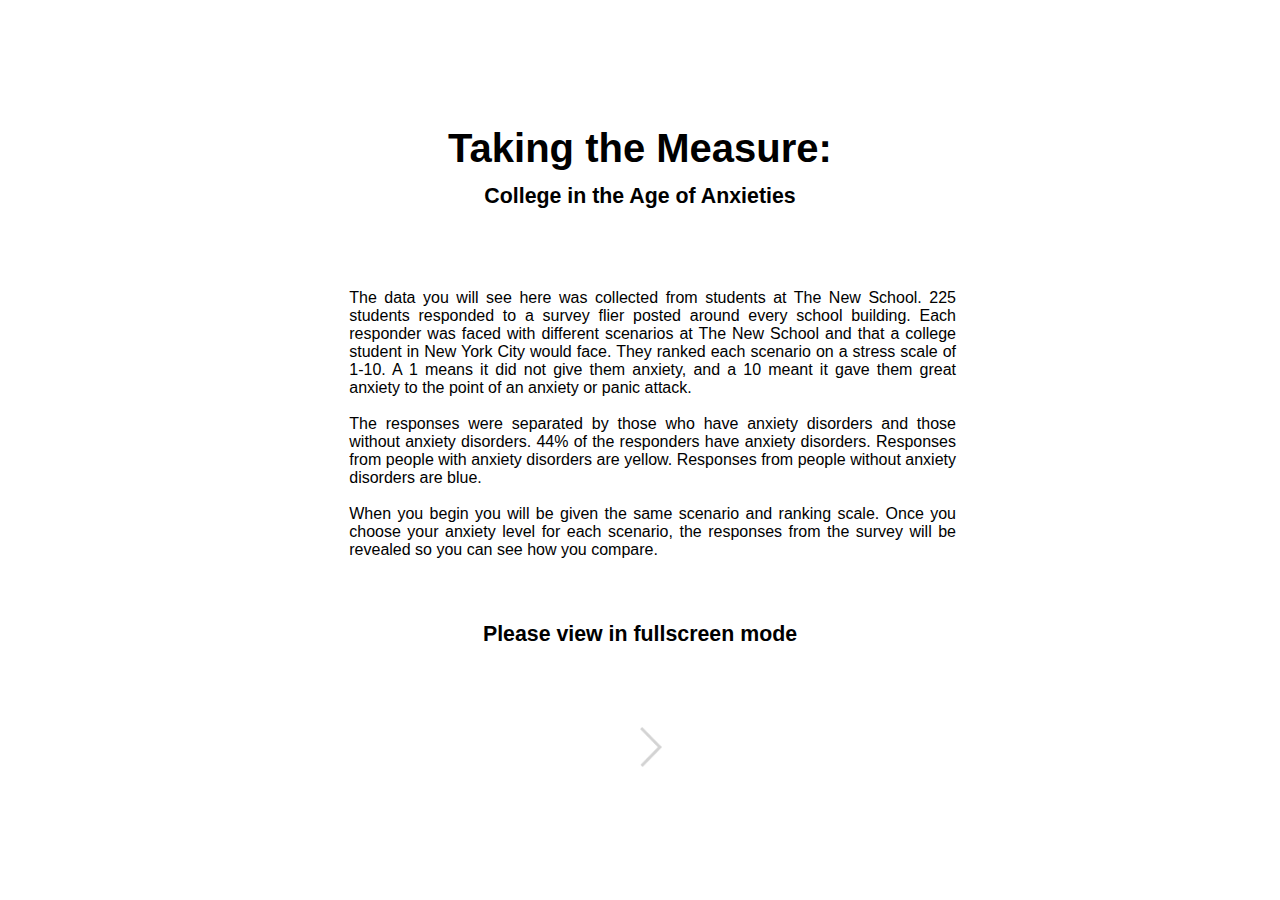
<file: index.html>
<!DOCTYPE html>
<html>
   <head>
   	<meta charset="UTF-8">
   	<link rel="stylesheet" type="text/css" href="styles.css">
   	<script src="https://code.jquery.com/jquery-3.4.1.min.js"></script>
   	<script src="script.js"></script>
   </head>
   <body>
   	<h1 style="font-size: 30pt; margin-bottom: 1%;">Taking the Measure:</h1>
   	<h2 style="font-size:16pt; margin-top: 0%;">College in the Age of Anxieties</h2>
   	<p class="intro"><!-- Welcome to the anxiety project.<br><br>  -->The data you will see here was collected from students at The New School. 225 students responded to a survey flier posted around every school building. Each responder was faced with different scenarios at The New School and that a college student in New York City would face. They ranked each scenario on a stress scale of 1-10. A 1 means it did not give them anxiety, and a 10 meant it gave them great anxiety to the point of an anxiety or panic attack. <br><br>The responses were separated by those who have anxiety disorders and those without anxiety disorders. 44% of the responders have anxiety disorders. Responses from people with anxiety disorders are yellow. Responses from people without anxiety disorders are blue.<br><br> When you begin you will be given the same scenario and ranking scale. Once you choose your anxiety level for each scenario, the responses from the survey will be revealed so you can see how you compare.</p>
      <h2 style="font-size:16pt; margin-top: 0%;">Please view in fullscreen mode</h2>
      <a href="question1.html" ><div class="next "><img class ="nextimage" src="images/arrow.png"></div></a>

   </body>
</html>
</file>
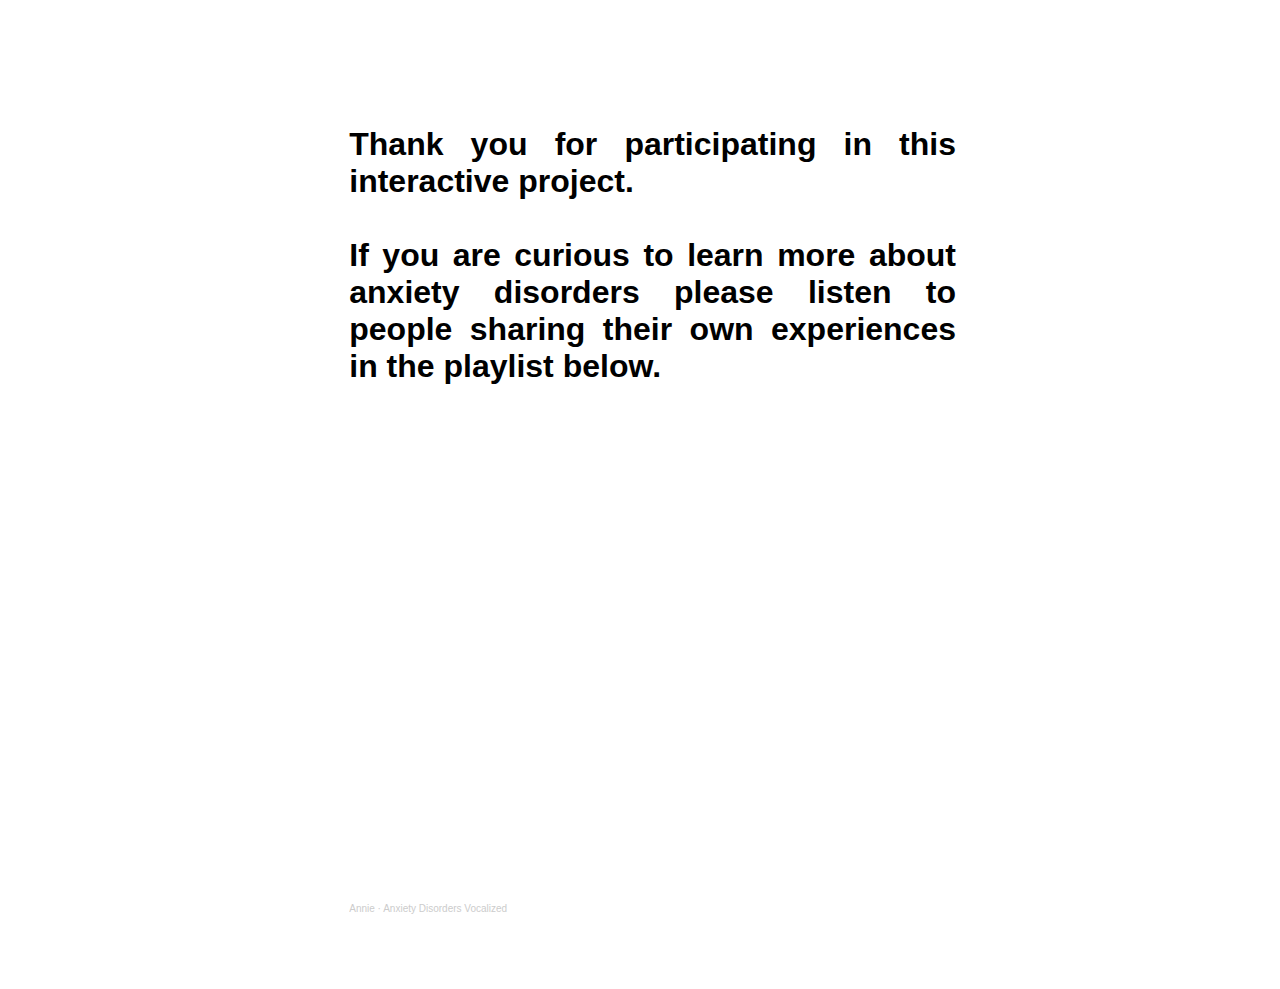
<file: end.html>
<!DOCTYPE html>
<html>
   <head>
      <meta charset="UTF-8">
   	<link rel="stylesheet" type="text/css" href="styles.css">
   	<script src="https://code.jquery.com/jquery-3.4.1.min.js"></script>
   	<script src="script.js"></script>
   </head>
   <body>
   	<h1 class="intro">Thank you for participating in this interactive project.<br><br> If you are curious to learn more about anxiety disorders please listen to people sharing their own experiences in the playlist below.</h1>
      <div class="sound">
      <iframe width="100%" height="450" scrolling="no" frameborder="no" allow="autoplay" src="https://w.soundcloud.com/player/?url=https%3A//api.soundcloud.com/playlists/1046460436&color=%23ff5500&auto_play=false&hide_related=false&show_comments=true&show_user=true&show_reposts=false&show_teaser=true"></iframe><div style="font-size: 10px; color: #cccccc;line-break: anywhere;word-break: normal;overflow: hidden;white-space: nowrap;text-overflow: ellipsis; font-family: Interstate,Lucida Grande,Lucida Sans Unicode,Lucida Sans,Garuda,Verdana,Tahoma,sans-serif;font-weight: 100;"><a href="https://soundcloud.com/user_annie_c" title="Annie" target="_blank" style="color: #cccccc; text-decoration: none;">Annie</a> · <a href="https://soundcloud.com/user_annie_c/sets/anxiety-disorders-vocalized" title="Anxiety Disorders Vocalized" target="_blank" style="color: #cccccc; text-decoration: none;">Anxiety Disorders Vocalized</a></div>
   </div>
   </body>
</html>
</file>
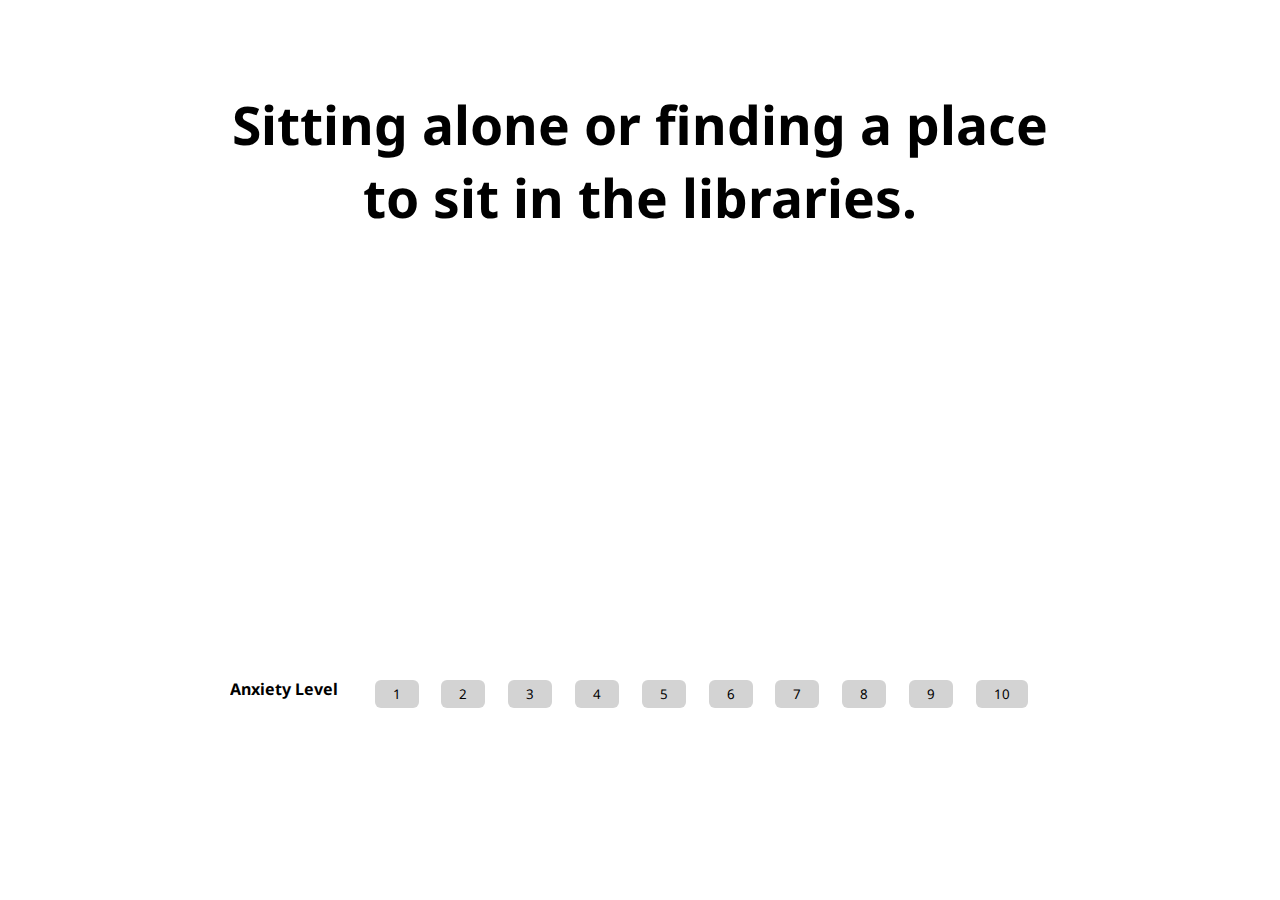
<file: question1.html>
<!DOCTYPE html>
<html>
   <head>
      <meta charset="UTF-8">
   	<link rel="stylesheet" type="text/css" href="styles.css">
      <link href="https://fonts.googleapis.com/css?family=Noto+Sans&display=swap" rel="stylesheet">
   	<script src="https://code.jquery.com/jquery-3.4.1.min.js"></script>
   	<script src="script.js"></script>
   </head>
   <body>
      <h2>Sitting alone or finding a place<br> to sit in the libraries.</h2>
   	<div class="holder">
         <h3 class="labelbig hidden">Number of Responses</h3>
         <p class="numberbig hidden">50</p>
         <h4 class="levelbig">Anxiety Level</h4>
   		<img class="chart hidden" src="images/chart1a.png">
   		<br>
   		 <button class="rank c1">1</button>
   		 <button class="rank c2">2</button>
   		 <button class="rank c3">3</button>
   		 <button class="rank c4">4</button>
   		 <button class="rank c5">5</button>
   		 <button class="rank c6">6</button>
   		 <button class="rank c7">7</button>
   		 <button class="rank c8">8</button>
   		 <button class="rank c9">9</button>
   		 <button class="rank c10">10</button>
          <h5 class="anxbig hidden">Anxiety Disorders</h5>
          <h5 class="nobig hidden">No Disorder</h5>
          <h5 class="youbig hidden">You</h5>
   	</div>
          <a href="question2.html" ><div class="next hidden"><img class ="nextimage" src="images/arrow.png"></div></a>

   </body>
</html>
</file>
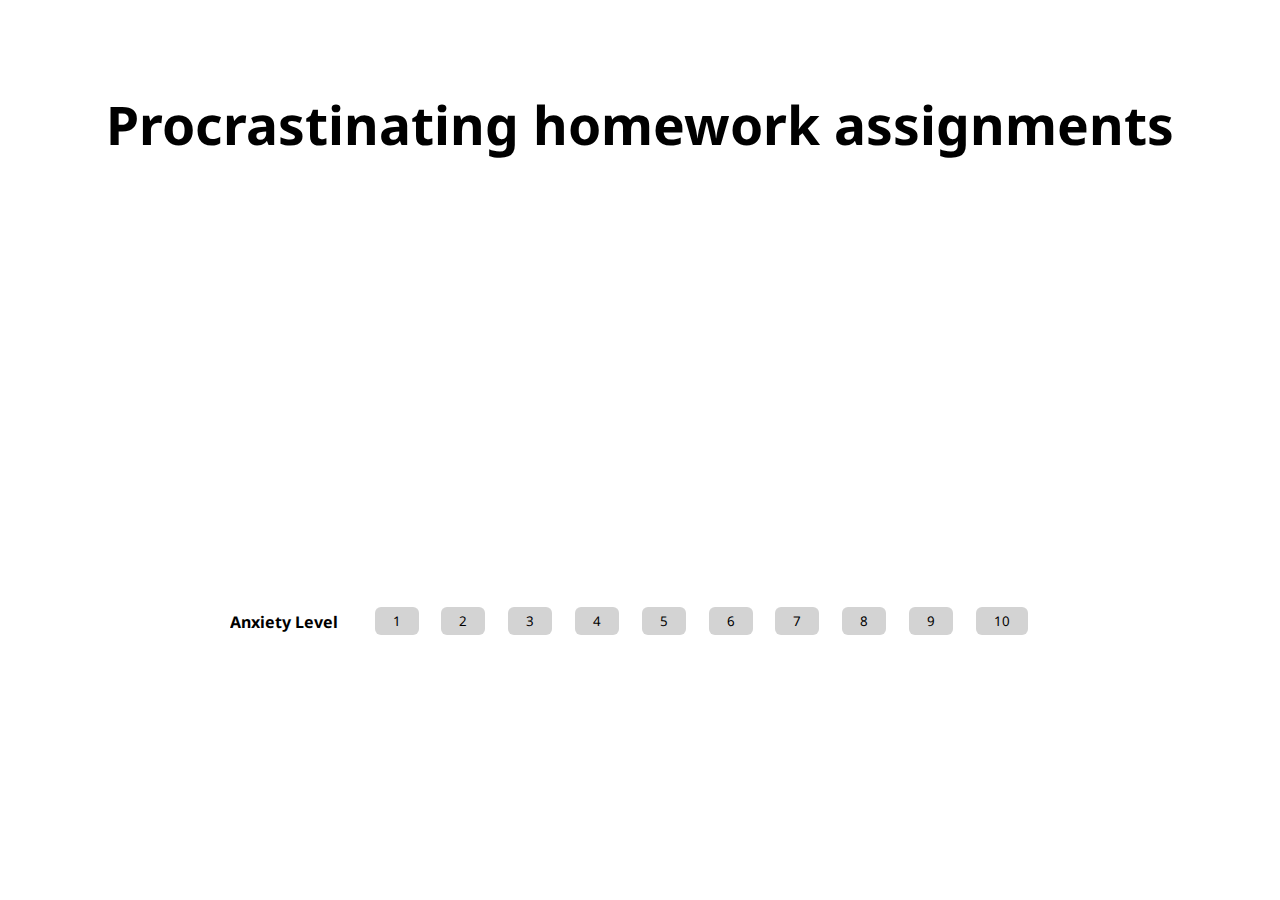
<file: question10.html>
<!DOCTYPE html>
<html>
   <head>
      <meta charset="UTF-8">
   	<link rel="stylesheet" type="text/css" href="styles.css">
      <link href="https://fonts.googleapis.com/css?family=Noto+Sans&display=swap" rel="stylesheet">
   	<script src="https://code.jquery.com/jquery-3.4.1.min.js"></script>
   	<script src="script.js"></script>
   </head>
   <body>
      <h2>Procrastinating homework assignments</h2>
   	<div class="holder">
         <h3 class="label hidden">Number of Responses</h3>
         <p class="number hidden">50</p>
         <h4 class="level">Anxiety Level</h4>
   		<img class="chart hidden" src="images/chart10a.png">
   		<br>
   		 <button class="rank c1">1</button>
   		 <button class="rank c2">2</button>
   		 <button class="rank c3">3</button>
   		 <button class="rank c4">4</button>
   		 <button class="rank c5">5</button>
   		 <button class="rank c6">6</button>
   		 <button class="rank c7">7</button>
   		 <button class="rank c8">8</button>
   		 <button class="rank c9">9</button>
   		 <button class="rank c10">10</button>
          <h5 class="anx hidden">Anxiety Disorders</h5>
          <h5 class="no hidden">No Disorder</h5>
          <h5 class="you hidden">You</h5>
   	</div>
            <a href="question11.html" ><div class="next hidden"><img class ="nextimage" src="images/arrow.png"></div></a>

   </body>
</html>
</file>
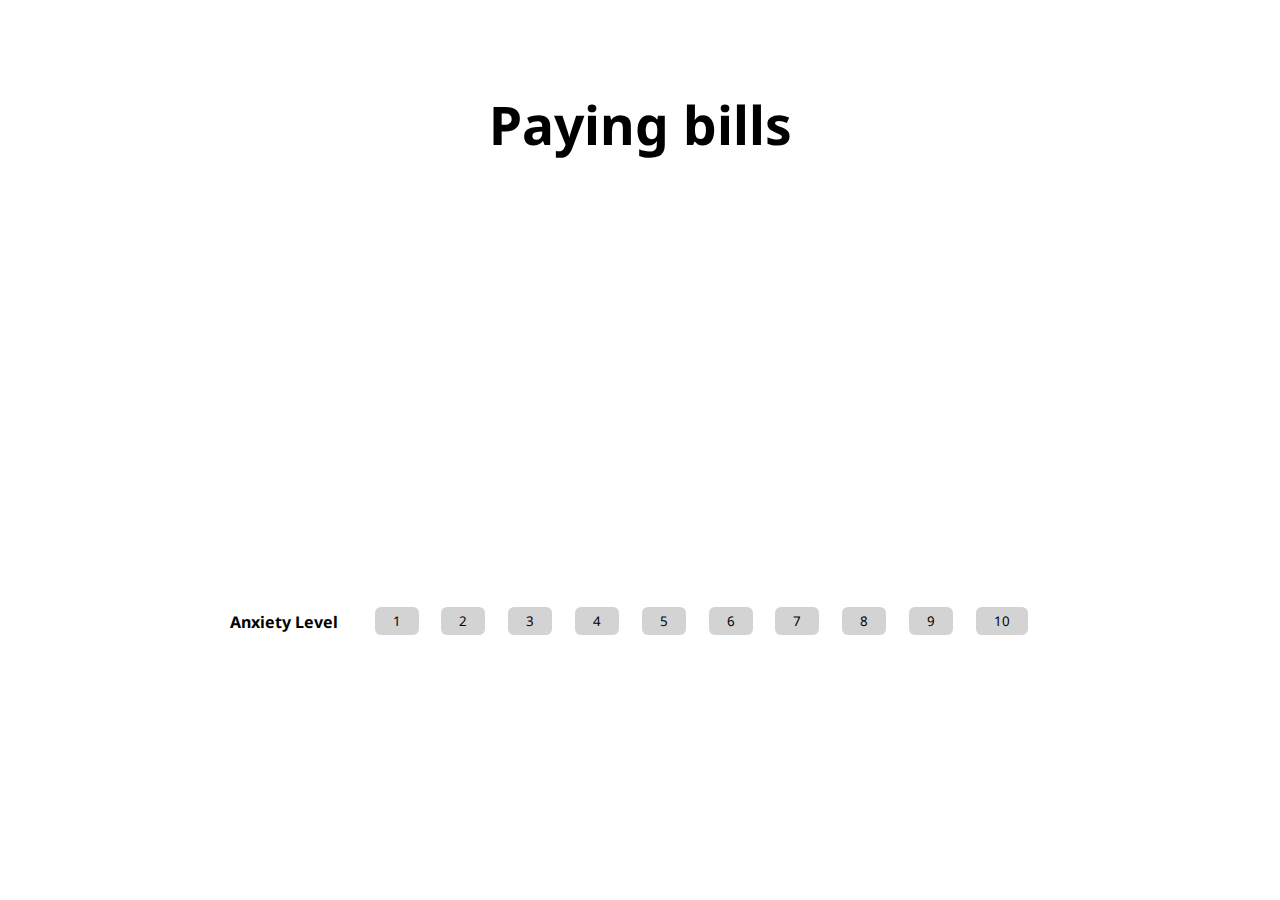
<file: question11.html>
<!DOCTYPE html>
<html>
   <head>
      <meta charset="UTF-8">
   	<link rel="stylesheet" type="text/css" href="styles.css">
      <link href="https://fonts.googleapis.com/css?family=Noto+Sans&display=swap" rel="stylesheet">
   	<script src="https://code.jquery.com/jquery-3.4.1.min.js"></script>
   	<script src="script.js"></script>
   </head>
   <body>
      <h2>Paying bills</h2>
   	<div class="holder">
         <h3 class="label hidden">Number of Responses</h3>
         <p class="number hidden">50</p>
         <h4 class="level">Anxiety Level</h4>
   		<img class="chart hidden" src="images/chart11a.png">
   		<br>
   		 <button class="rank c1">1</button>
   		 <button class="rank c2">2</button>
   		 <button class="rank c3">3</button>
   		 <button class="rank c4">4</button>
   		 <button class="rank c5">5</button>
   		 <button class="rank c6">6</button>
   		 <button class="rank c7">7</button>
   		 <button class="rank c8">8</button>
   		 <button class="rank c9">9</button>
   		 <button class="rank c10">10</button>
          <h5 class="anx hidden">Anxiety Disorders</h5>
          <h5 class="no hidden">No Disorder</h5>
          <h5 class="you hidden">You</h5>
   	</div>
            <a href="question12.html" ><div  class="next hidden"><img class ="nextimage" src="images/arrow.png"></div></a>

   </body>
</html>
</file>
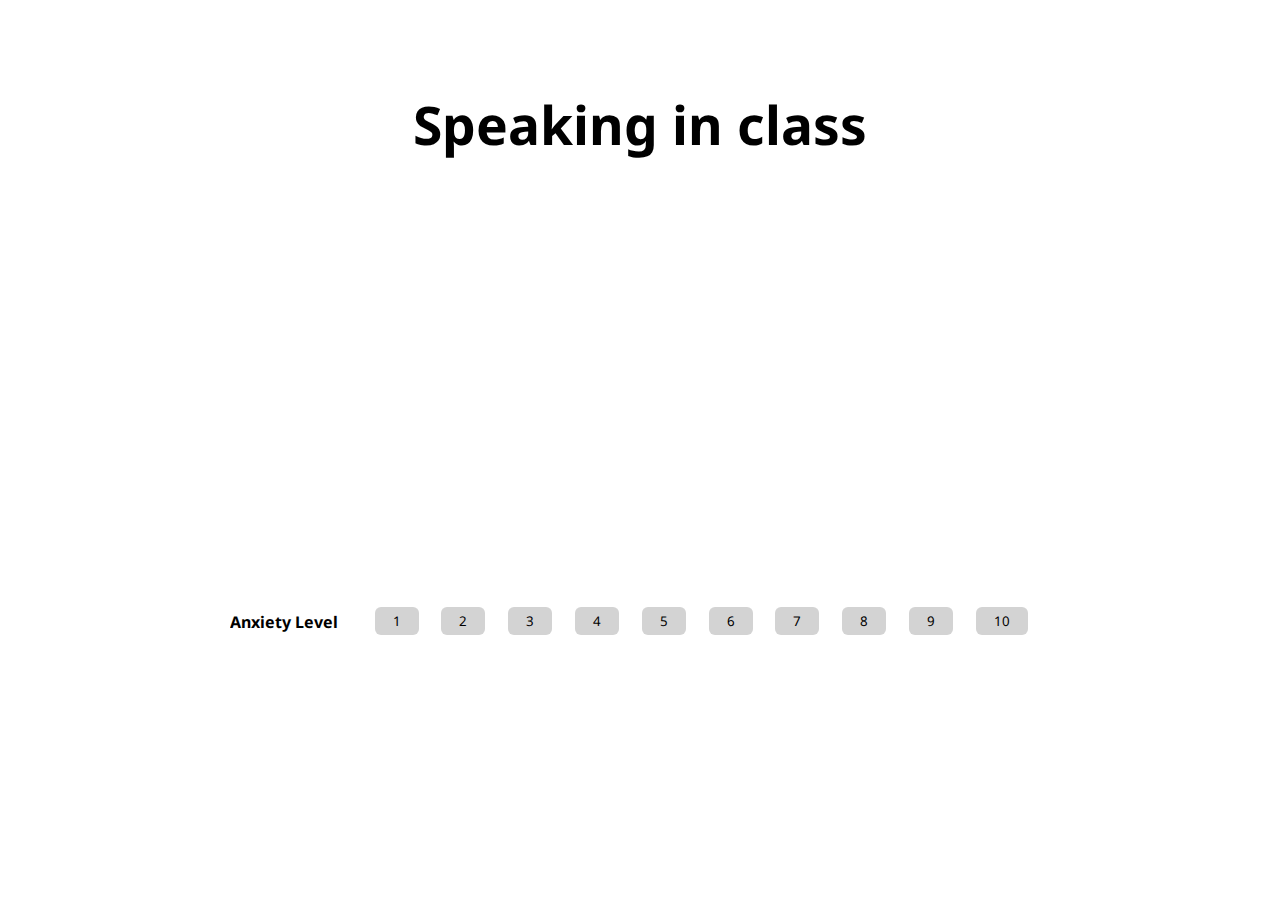
<file: question12.html>
<!DOCTYPE html>
<html>
   <head>
      <meta charset="UTF-8">
   	<link rel="stylesheet" type="text/css" href="styles.css">
      <link href="https://fonts.googleapis.com/css?family=Noto+Sans&display=swap" rel="stylesheet">
   	<script src="https://code.jquery.com/jquery-3.4.1.min.js"></script>
   	<script src="script.js"></script>
   </head>
   <body>
      <h2>Speaking in class</h2>
   	<div class="holder">
         <h3 class="label hidden">Number of Responses</h3>
         <p class="number hidden">50</p>
         <h4 class="level">Anxiety Level</h4>
   		<img class="chart hidden" src="images/chart12a.png">
   		<br>
   		 <button class="rank c1">1</button>
   		 <button class="rank c2">2</button>
   		 <button class="rank c3">3</button>
   		 <button class="rank c4">4</button>
   		 <button class="rank c5">5</button>
   		 <button class="rank c6">6</button>
   		 <button class="rank c7">7</button>
   		 <button class="rank c8">8</button>
   		 <button class="rank c9">9</button>
   		 <button class="rank c10">10</button>
          <h5 class="anx hidden">Anxiety Disorders</h5>
          <h5 class="no hidden">No Disorder</h5>
          <h5 class="you hidden">You</h5>
   	</div>
           <a href="question13.html" ><div class="next hidden"><img class ="nextimage" src="images/arrow.png"></div></a>

   </body>
</html>
</file>
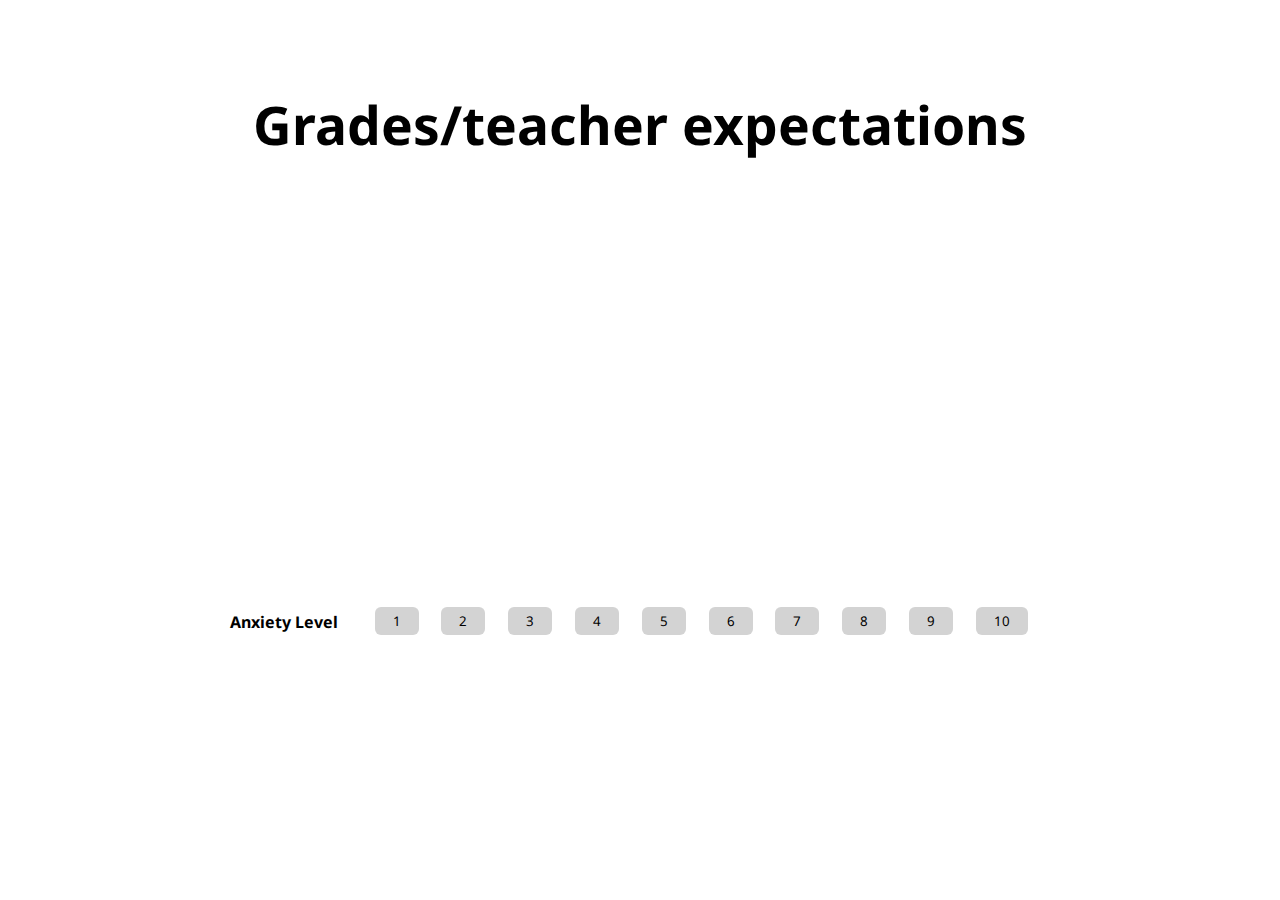
<file: question13.html>
<!DOCTYPE html>
<html>
   <head>
      <meta charset="UTF-8">
   	<link rel="stylesheet" type="text/css" href="styles.css">
      <link href="https://fonts.googleapis.com/css?family=Noto+Sans&display=swap" rel="stylesheet">
   	<script src="https://code.jquery.com/jquery-3.4.1.min.js"></script>
   	<script src="script.js"></script>
   </head>
   <body>
      <h2>Grades/teacher expectations</h2>
   	<div class="holder">
         <h3 class="label hidden">Number of Responses</h3>
         <p class="number hidden">50</p>
         <h4 class="level">Anxiety Level</h4>
   		<img class="chart hidden" src="images/chart13a.png">
   		<br>
   		 <button class="rank c1">1</button>
   		 <button class="rank c2">2</button>
   		 <button class="rank c3">3</button>
   		 <button class="rank c4">4</button>
   		 <button class="rank c5">5</button>
   		 <button class="rank c6">6</button>
   		 <button class="rank c7">7</button>
   		 <button class="rank c8">8</button>
   		 <button class="rank c9">9</button>
   		 <button class="rank c10">10</button>
          <h5 class="anx hidden">Anxiety Disorders</h5>
          <h5 class="no hidden">No Disorder</h5>
          <h5 class="you hidden">You</h5>
   	</div>
           <a href="end.html" ><div class="next hidden"><img class ="nextimage" src="images/arrow.png"></div></a>
 </body>
</html>
</file>
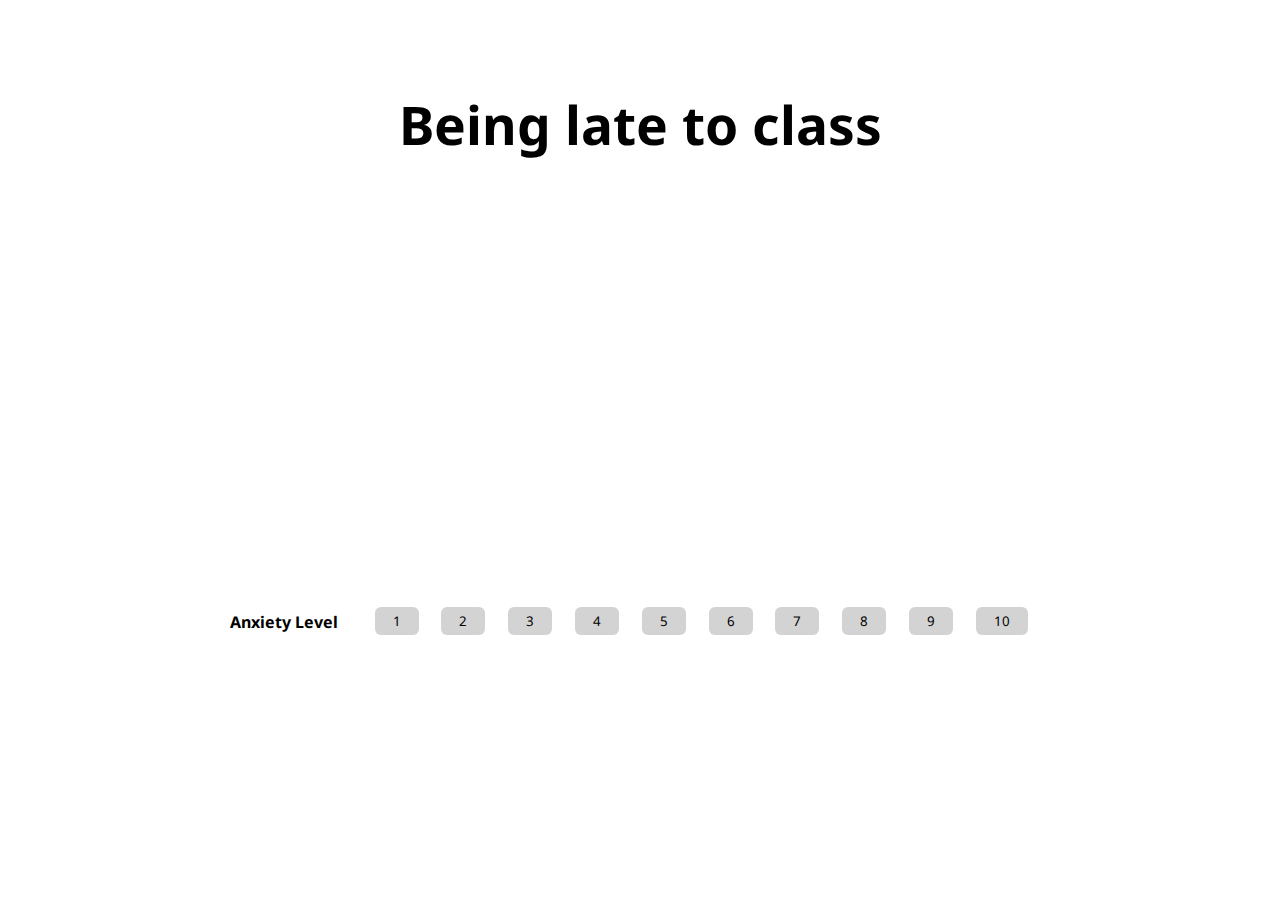
<file: question2.html>
<!DOCTYPE html>
<html>
   <head>
      <meta charset="UTF-8">
   	<link rel="stylesheet" type="text/css" href="styles.css">
      <link href="https://fonts.googleapis.com/css?family=Noto+Sans&display=swap" rel="stylesheet">
   	<script src="https://code.jquery.com/jquery-3.4.1.min.js"></script>
   	<script src="script.js"></script>
   </head>
   <body>
      <h2>Being late to class</h2>
   	<div class="holder">
         <h3 class="label hidden">Number of Responses</h3>
         <p class="number hidden">50</p>
         <h4 class="level">Anxiety Level</h4>
   		<img class="chart hidden" src="images/chart2a.png">
   		<br>
   		 <button class="rank c1">1</button>
   		 <button class="rank c2">2</button>
   		 <button class="rank c3">3</button>
   		 <button class="rank c4">4</button>
   		 <button class="rank c5">5</button>
   		 <button class="rank c6">6</button>
   		 <button class="rank c7">7</button>
   		 <button class="rank c8">8</button>
   		 <button class="rank c9">9</button>
   		 <button class="rank c10">10</button>
          <h5 class="anx hidden">Anxiety Disorders</h5>
          <h5 class="no hidden">No Disorder</h5>
          <h5 class="you hidden">You</h5>
   	</div>
         <a href="question3.html" ><div class="next hidden"><img class ="nextimage" src="images/arrow.png"></div></a>

   </body>
</html>
</file>
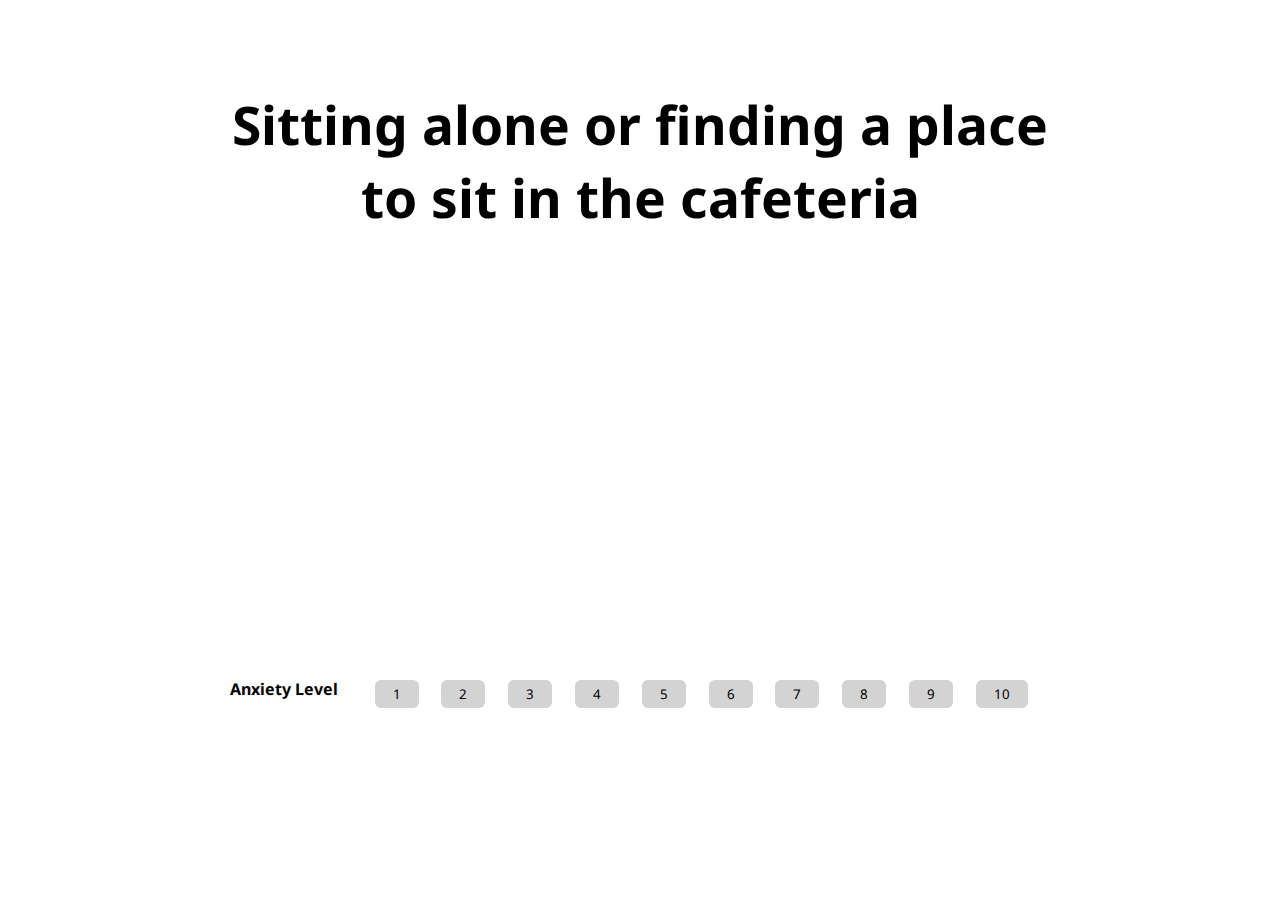
<file: question3.html>
<!DOCTYPE html>
<html>
   <head>
      <meta charset="UTF-8">
   	<link rel="stylesheet" type="text/css" href="styles.css">
      <link href="https://fonts.googleapis.com/css?family=Noto+Sans&display=swap" rel="stylesheet">
   	<script src="https://code.jquery.com/jquery-3.4.1.min.js"></script>
   	<script src="script.js"></script>
   </head>
   <body>
      <h2>Sitting alone or finding a place<br>to sit in the cafeteria</h2>
   	<div class="holder">
         <h3 class="labelbig hidden">Number of Responses</h3>
         <p class="numberbig hidden x">50</p>
         <h4 class="levelbig">Anxiety Level</h4>
   		<img class="chart hidden" src="images/chart3a.png">
   		<br>
   		 <button class="rank c1">1</button>
   		 <button class="rank c2">2</button>
   		 <button class="rank c3">3</button>
   		 <button class="rank c4">4</button>
   		 <button class="rank c5">5</button>
   		 <button class="rank c6">6</button>
   		 <button class="rank c7">7</button>
   		 <button class="rank c8">8</button>
   		 <button class="rank c9">9</button>
   		 <button class="rank c10">10</button>
          <h5 class="anxbig hidden">Anxiety Disorders</h5>
          <h5 class="nobig hidden">No Disorder</h5>
          <h5 class="youbig hidden">You</h5>
   	</div>
           <a href="question4.html" ><div class="next hidden"><img class ="nextimage" src="images/arrow.png"></div></a>

   </body>
</html>
</file>
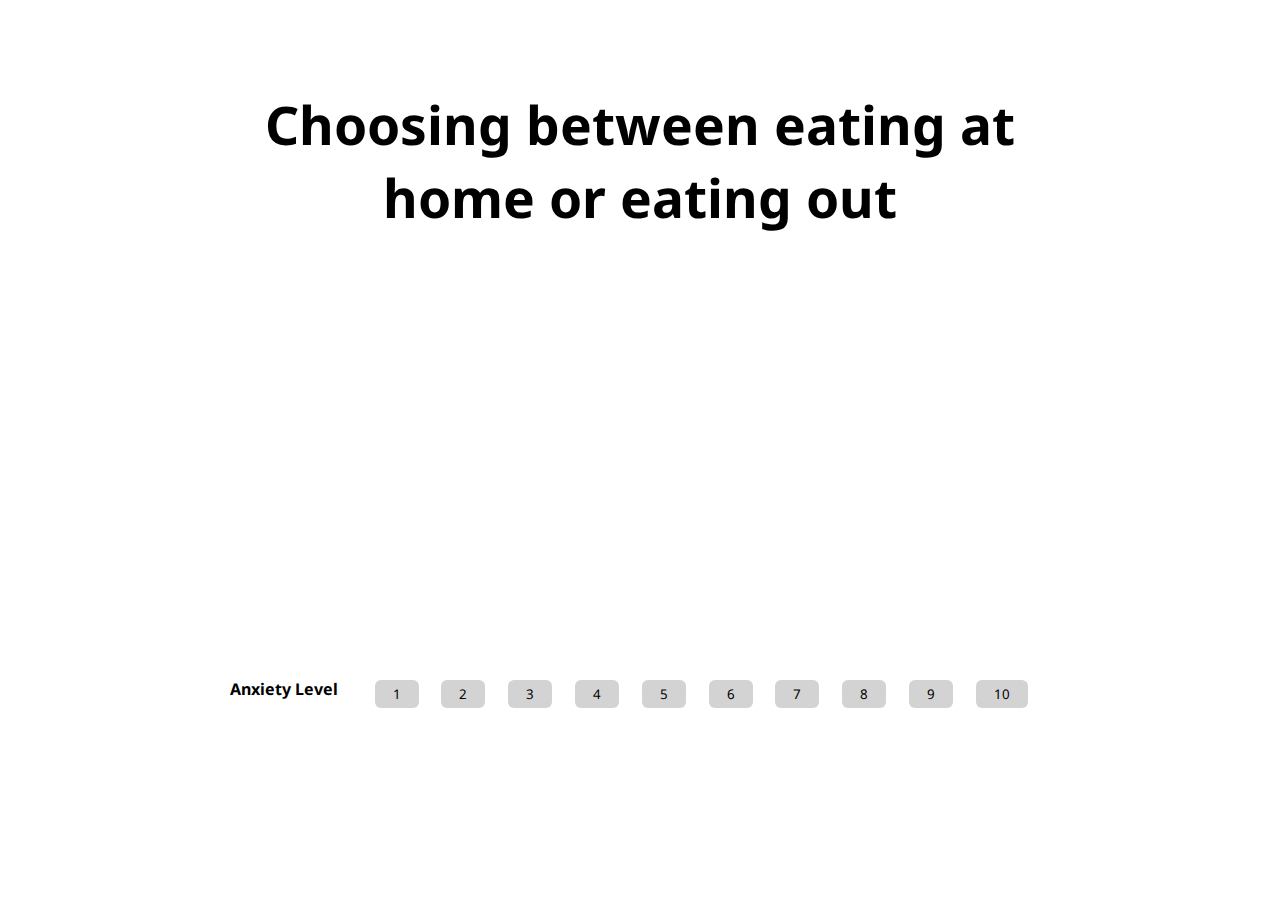
<file: question4.html>
<!DOCTYPE html>
<html>
   <head>
      <meta charset="UTF-8">
   	<link rel="stylesheet" type="text/css" href="styles.css">
      <link href="https://fonts.googleapis.com/css?family=Noto+Sans&display=swap" rel="stylesheet">
   	<script src="https://code.jquery.com/jquery-3.4.1.min.js"></script>
   	<script src="script.js"></script>
   </head>
   <body>
      <h2>Choosing between eating at<br>home or eating out</h2>
   	<div class="holder">
         <h3 class="labelbig hidden">Number of Responses</h3>
         <p class="numberbig hidden">50</p>
         <h4 class="levelbig">Anxiety Level</h4>
   		<img class="chart hidden" src="images/chart4a.png">
   		<br>
   		 <button class="rank c1">1</button>
   		 <button class="rank c2">2</button>
   		 <button class="rank c3">3</button>
   		 <button class="rank c4">4</button>
   		 <button class="rank c5">5</button>
   		 <button class="rank c6">6</button>
   		 <button class="rank c7">7</button>
   		 <button class="rank c8">8</button>
   		 <button class="rank c9">9</button>
   		 <button class="rank c10">10</button>
          <h5 class="anxbig hidden">Anxiety Disorders</h5>
          <h5 class="nobig hidden">No Disorder</h5>
          <h5 class="youbig hidden">You</h5>
   	</div>
           <a href="question5.html" ><div class="next hidden"><img class ="nextimage" src="images/arrow.png"></div></a>

   </body>
</html>
</file>
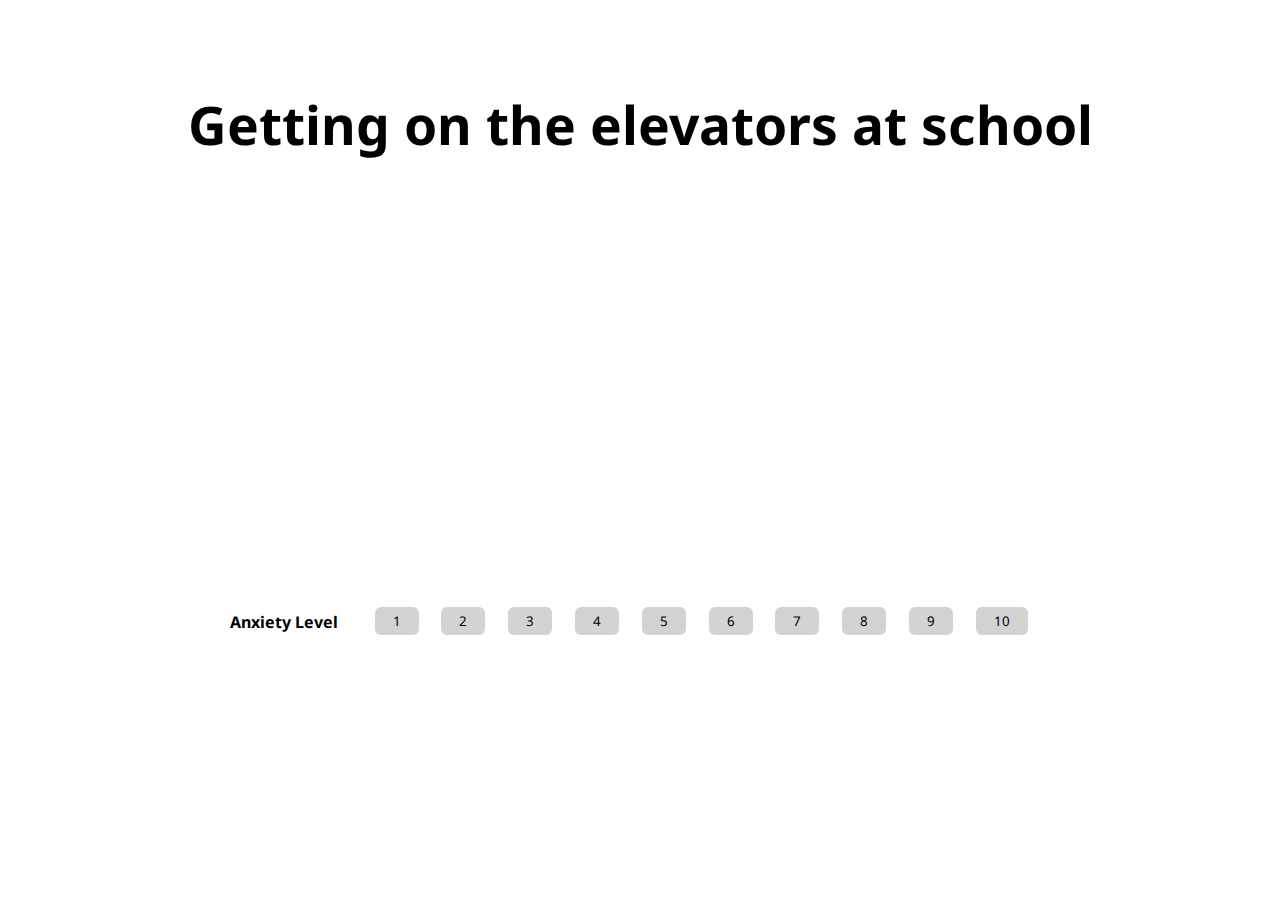
<file: question5.html>
<!DOCTYPE html>
<html>
   <head>
      <meta charset="UTF-8">
   	<link rel="stylesheet" type="text/css" href="styles.css">
      <link href="https://fonts.googleapis.com/css?family=Noto+Sans&display=swap" rel="stylesheet">
   	<script src="https://code.jquery.com/jquery-3.4.1.min.js"></script>
   	<script src="script.js"></script>
   </head>
   <body>
      <h2>Getting on the elevators at school</h2>
   	<div class="holder">
         <h3 class="label hidden">Number of Responses</h3>
         <p class="number hidden">50</p>
         <h4 class="level">Anxiety Level</h4>
   		<img class="chart hidden" src="images/chart5a.png">
   		<br>
   		 <button class="rank c1">1</button>
   		 <button class="rank c2">2</button>
   		 <button class="rank c3">3</button>
   		 <button class="rank c4">4</button>
   		 <button class="rank c5">5</button>
   		 <button class="rank c6">6</button>
   		 <button class="rank c7">7</button>
   		 <button class="rank c8">8</button>
   		 <button class="rank c9">9</button>
   		 <button class="rank c10">10</button>
          <h5 class="anx hidden">Anxiety Disorders</h5>
          <h5 class="no hidden">No Disorder</h5>
          <h5 class="you hidden">You</h5>
   	</div>
            <a href="question6.html" ><div class="next hidden"><img class ="nextimage" src="images/arrow.png"></div></a>
   </body>
</html>
</file>
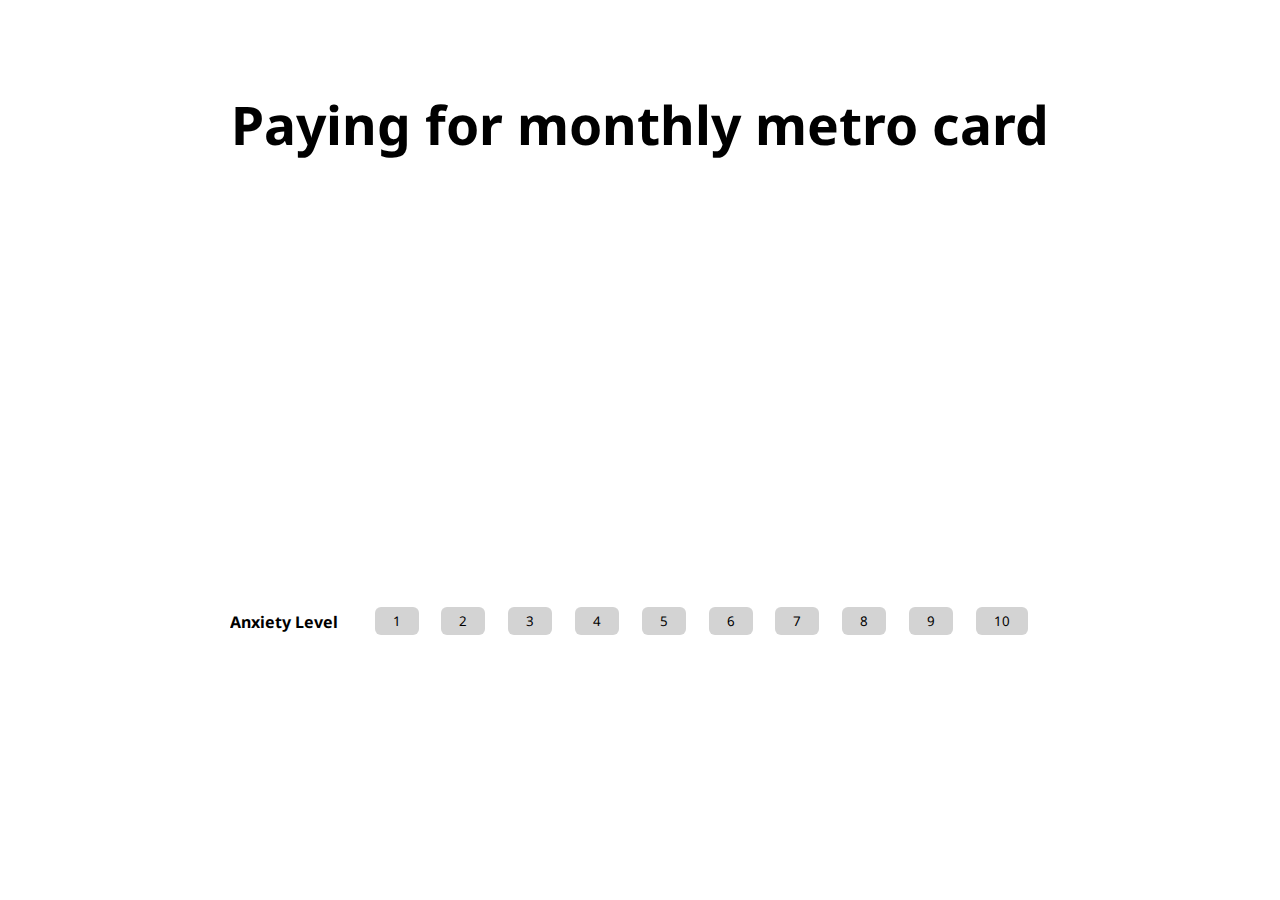
<file: question6.html>
<!DOCTYPE html>
<html>
   <head>
      <meta charset="UTF-8">
   	<link rel="stylesheet" type="text/css" href="styles.css">
      <link href="https://fonts.googleapis.com/css?family=Noto+Sans&display=swap" rel="stylesheet">
   	<script src="https://code.jquery.com/jquery-3.4.1.min.js"></script>
   	<script src="script.js"></script>
   </head>
   <body>
      <h2>Paying for monthly metro card</h2>
   	<div class="holder">
         <h3 class="label hidden">Number of Responses</h3>
         <p class="number hidden">50</p>
         <h4 class="level">Anxiety Level</h4>
   		<img class="chart hidden" src="images/chart6a.png">
   		<br>
   		 <button class="rank c1">1</button>
   		 <button class="rank c2">2</button>
   		 <button class="rank c3">3</button>
   		 <button class="rank c4">4</button>
   		 <button class="rank c5">5</button>
   		 <button class="rank c6">6</button>
   		 <button class="rank c7">7</button>
   		 <button class="rank c8">8</button>
   		 <button class="rank c9">9</button>
   		 <button class="rank c10">10</button>
          <h5 class="anx hidden">Anxiety Disorders</h5>
          <h5 class="no hidden">No Disorder</h5>
          <h5 class="you hidden">You</h5>
   	</div>
         <a href="question7.html" ><div class="next hidden"><img class ="nextimage" src="images/arrow.png"></div></a>

   </body>
</html>
</file>
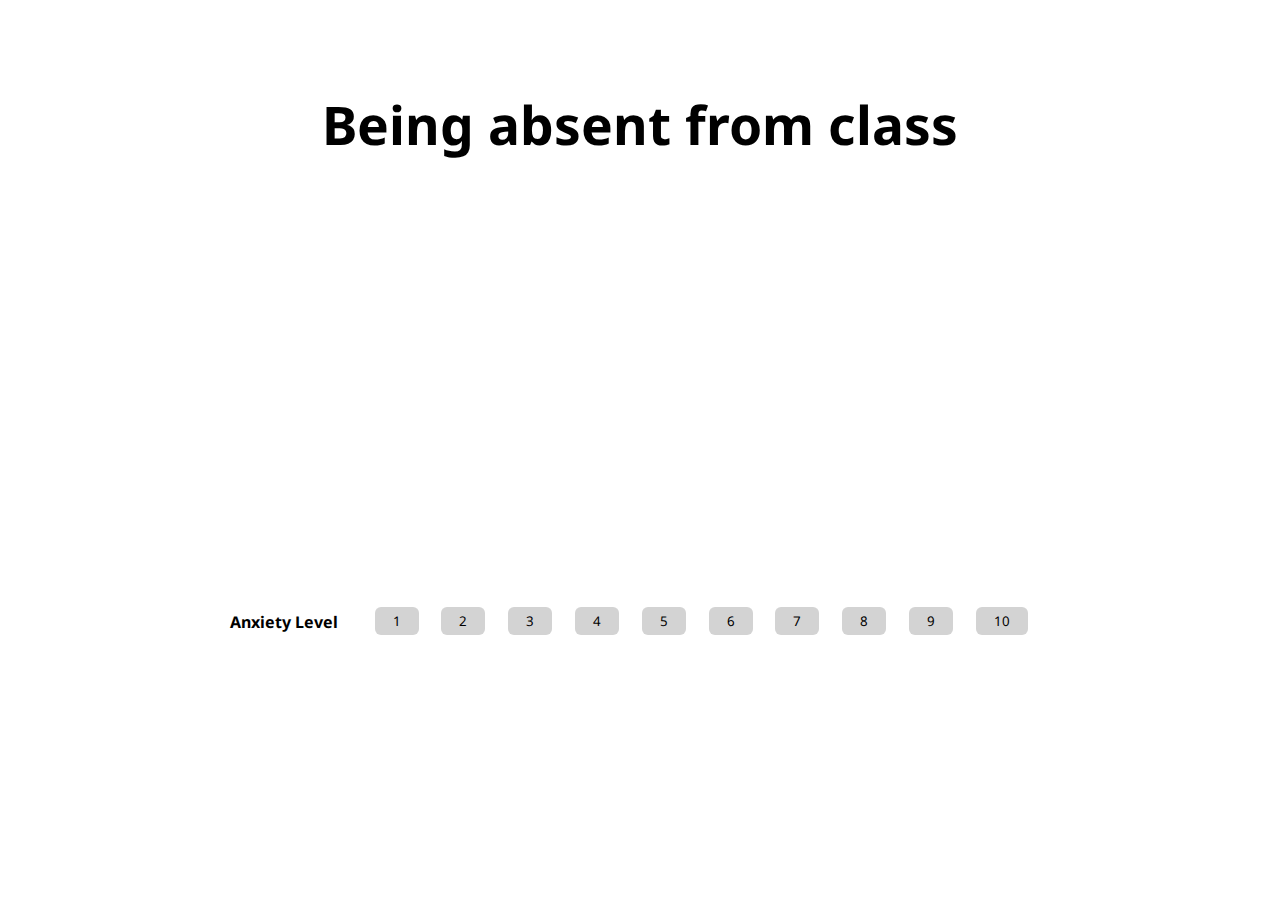
<file: question7.html>
<!DOCTYPE html>
<html>
   <head>
      <meta charset="UTF-8">
   	<link rel="stylesheet" type="text/css" href="styles.css">
      <link href="https://fonts.googleapis.com/css?family=Noto+Sans&display=swap" rel="stylesheet">
   	<script src="https://code.jquery.com/jquery-3.4.1.min.js"></script>
   	<script src="script.js"></script>
   </head>
   <body>
      <h2>Being absent from class</h2>
   	<div class="holder">
         <h3 class="label hidden">Number of Responses</h3>
         <p class="number hidden">50</p>
         <h4 class="level">Anxiety Level</h4>
   		<img class="chart hidden" src="images/chart7a.png">
   		<br>
   		 <button class="rank c1">1</button>
   		 <button class="rank c2">2</button>
   		 <button class="rank c3">3</button>
   		 <button class="rank c4">4</button>
   		 <button class="rank c5">5</button>
   		 <button class="rank c6">6</button>
   		 <button class="rank c7">7</button>
   		 <button class="rank c8">8</button>
   		 <button class="rank c9">9</button>
   		 <button class="rank c10">10</button>
          <h5 class="anx hidden">Anxiety Disorders</h5>
          <h5 class="no hidden">No Disorder</h5>
          <h5 class="you hidden">You</h5>
   	</div>
          <a href="question8.html" ><div class="next hidden"><img class ="nextimage" src="images/arrow.png"></div></a>

   </body>
</html>
</file>
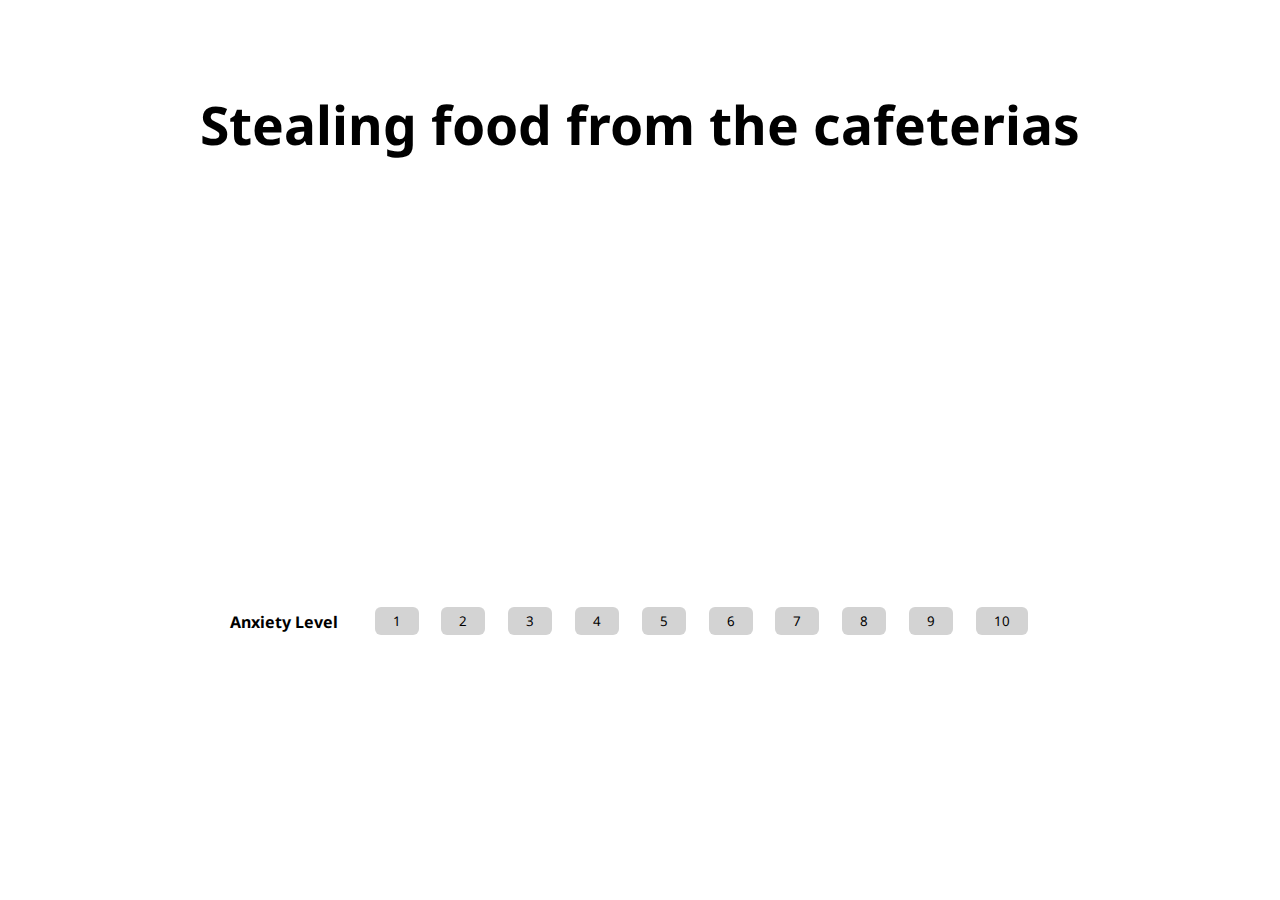
<file: question8.html>
<!DOCTYPE html>
<html>
   <head>
      <meta charset="UTF-8">
   	<link rel="stylesheet" type="text/css" href="styles.css">
      <link href="https://fonts.googleapis.com/css?family=Noto+Sans&display=swap" rel="stylesheet">
   	<script src="https://code.jquery.com/jquery-3.4.1.min.js"></script>
   	<script src="script.js"></script>
   </head>
   <body>
      <h2>Stealing food from the cafeterias</h2>
   	<div class="holder">
         <h3 class="label hidden">Number of Responses</h3>
         <p class="number hidden">50</p>
         <h4 class="level">Anxiety Level</h4>
   		<img class="chart hidden" src="images/chart8a.png">
   		<br>
   		 <button class="rank c1">1</button>
   		 <button class="rank c2">2</button>
   		 <button class="rank c3">3</button>
   		 <button class="rank c4">4</button>
   		 <button class="rank c5">5</button>
   		 <button class="rank c6">6</button>
   		 <button class="rank c7">7</button>
   		 <button class="rank c8">8</button>
   		 <button class="rank c9">9</button>
   		 <button class="rank c10">10</button>
          <h5 class="anx hidden">Anxiety Disorders</h5>
          <h5 class="no hidden">No Disorder</h5>
          <h5 class="you hidden">You</h5>
   	</div>
           <a href="question9.html" ><div class="next hidden"><img  class ="nextimage" src="images/arrow.png"></div></a>

   </body>
</html>
</file>
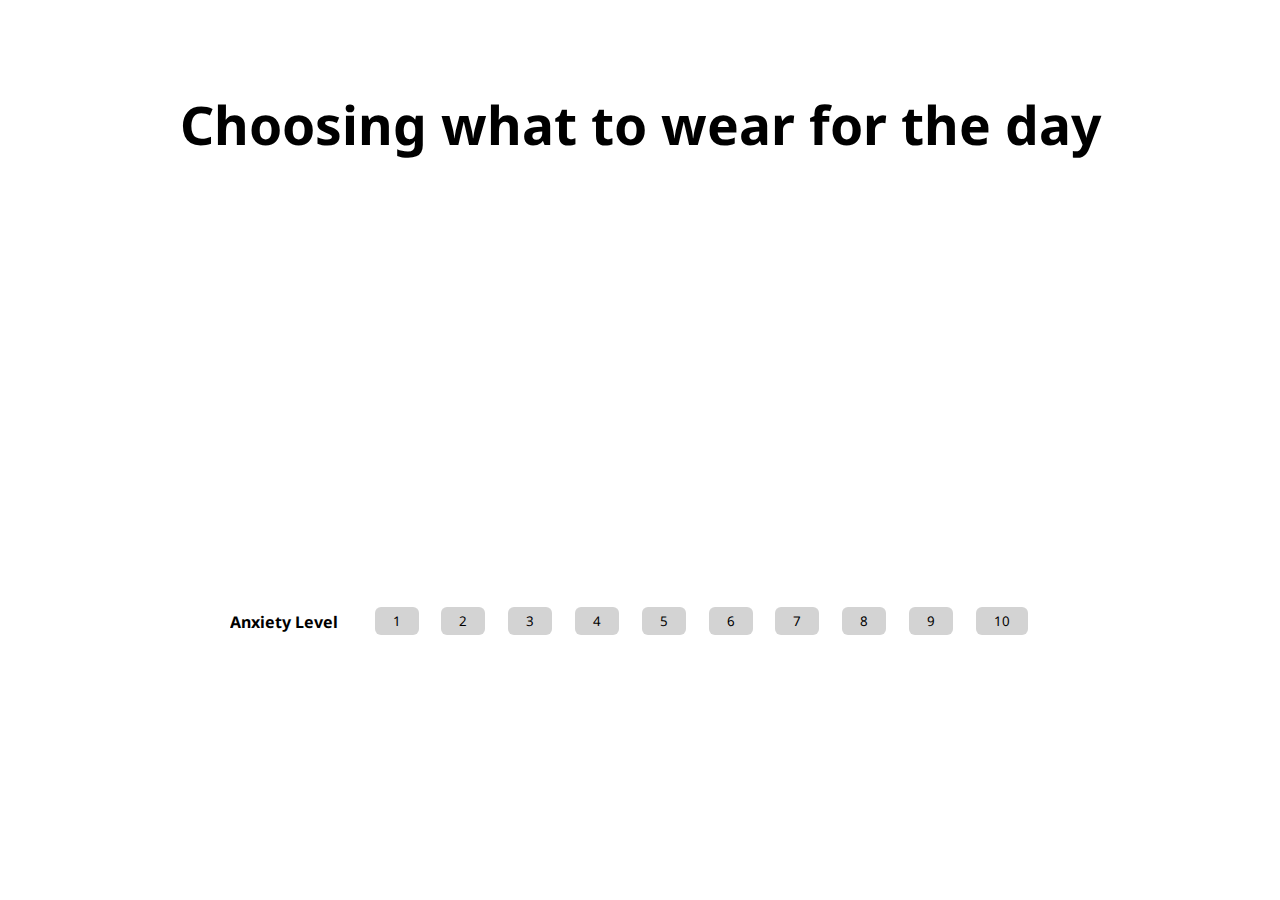
<file: question9.html>
<!DOCTYPE html>
<html>
   <head>
      <meta charset="UTF-8">
   	<link rel="stylesheet" type="text/css" href="styles.css">
      <link href="https://fonts.googleapis.com/css?family=Noto+Sans&display=swap" rel="stylesheet">
   	<script src="https://code.jquery.com/jquery-3.4.1.min.js"></script>
   	<script src="script.js"></script>
   </head>
   <body>
      <h2>Choosing what to wear for the day</h2>
   	<div class="holder">
         <h3 class="label hidden">Number of Responses</h3>
         <p class="number hidden">50</p>
         <h4 class="level">Anxiety Level</h4>
   		<img class="chart hidden" src="images/chart9a.png">
   		<br>
   		 <button class="rank c1">1</button>
   		 <button class="rank c2">2</button>
   		 <button class="rank c3">3</button>
   		 <button class="rank c4">4</button>
   		 <button class="rank c5">5</button>
   		 <button class="rank c6">6</button>
   		 <button class="rank c7">7</button>
   		 <button class="rank c8">8</button>
   		 <button class="rank c9">9</button>
   		 <button class="rank c10">10</button>
          <h5 class="anx hidden">Anxiety Disorders</h5>
          <h5 class="no hidden">No Disorder</h5>
          <h5 class="you hidden">You</h5>
   	</div>
           <a href="question10.html" ><div class="next hidden"><img class ="nextimage" src="images/arrow.png"></div></a>

   </body>
</html>
</file>
<file: styles.css>
body {
	font-family: 'Noto Sans', sans-serif;
}

h1 {
	margin: 10%;
	text-align: center;

}

h2 {
	margin-top:7%;
	margin-bottom: 80px;
	text-align: center;
	font-family: 'Noto Sans', sans-serif;
	font-size: 40pt;
}

ul {
	list-style: none;
}

.intro {
	max-width: 750px;
	margin-left: 27%;
	margin-bottom: 5%;
	text-align: justify;
	margin-right: 25%;
}

.rank {
	background-color: #d3d3d3;
	border: none;
	text-align: center;
	cursor: pointer;
	padding: 5px 18px;
	margin-right:2.51%;
	margin-top: 5%;
	border-radius: 6px;
	outline: none;
	font-family: 'Noto Sans', sans-serif;
	
}

.rank:active {
	background-color: #FFA500;
}

.rank:visited {
	background-color: #FFA500;
}

.rank:focus {
	background-color: #FFA500;
}

.holder {
	/*height: 250px;*/
	max-width: 750px;
	margin-left: 29%;
	margin-bottom: 6%;
}

.sound {
	max-width: 750px;
	margin-left: 27%;
	margin-bottom: 6%;
}


.hidden {
	opacity:  0;
	
}


img {
	max-width: 90%;

}


.next {
	height: 25px;
	width: 25px;
	margin-top:0.5%;
	margin-bottom: 3%;
	margin-right: 50%;
	margin-left:50%;
}

.chart {
	border-bottom: 2px solid grey;
	border-left: 2px solid grey;
}

.labelbig {
	transform: rotate(270deg);
	position: absolute;
	top: 55%;
	left: 20%;
}

.label {
	transform: rotate(270deg);
	position: absolute;
	top: 45%;
	left: 20%;
}



.level {
	position: absolute;
	top: 65.5%;
	left: 18%;
}

.levelbig {
	position: absolute;
	top: 73%;
	left: 18%;
}




.numberbig {
	position: absolute;
	top: 34%;
	left: 27.5%;
}

.number {
	position: absolute;
	top: 26%;
	left: 27.5%;
}

.numberu {

}

h5 {
	font-size: 10pt;
}

.anxbig {
	background-color: #fff083;
	padding: 0.5%;
	margin: 0;
	position: absolute;
	top:82%;
	right: 25%;
}

.nobig {
	background-color: #98bbf8;
	padding: 0.5%;
	margin: 0;
	position: absolute;
	top:86%;
	right: 25%;
}

.youbig {
	background-color: #f4a92f;
	padding: 0.5%;
	margin: 0;
	position: absolute;
	top:90%;
	right: 25%;
}

.anx {
		background-color: #fff083;
	padding: 0.5%;
	margin: 0;
	position: absolute;
	top:74%;
	right: 25%;

}

.no {
	background-color: #98bbf8;
	padding: 0.5%;
	margin: 0;
	position: absolute;
	top:78.5%;
	right: 25%;

}

.you {
	background-color: #f4a92f;
	padding: 0.5%;
	margin: 0;
	position: absolute;
	top:83%;
	right: 25%;

}
</file>
